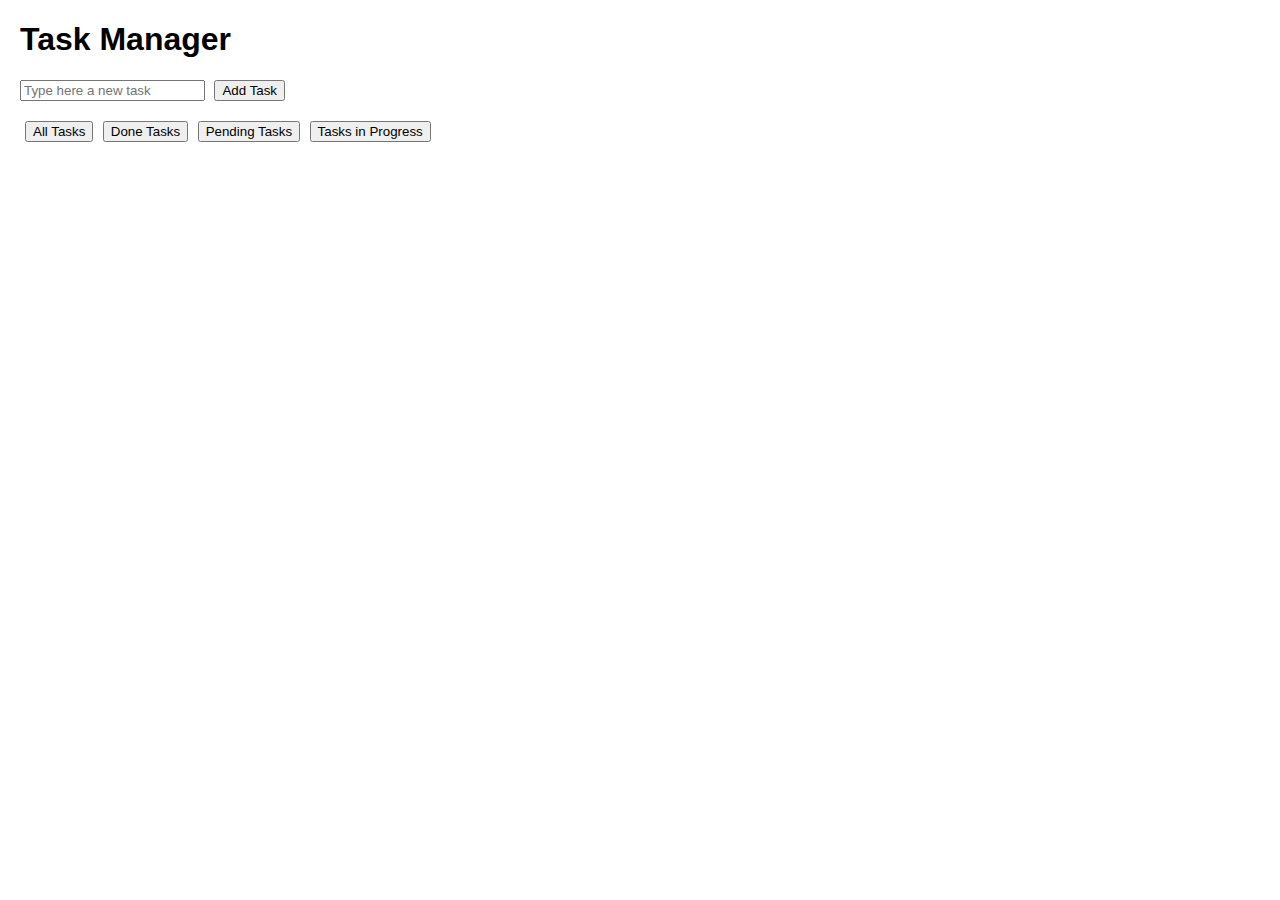
<file: index.html>
<!DOCTYPE html>
<html lang="pt-BR">
<head>
    <meta charset="UTF-8">
    <title> Task Manager </title>
    <style>
        body {font-family: Arial, sans-serif; margin:20px; }
        form, .filtros, ul {margin-bottom: 20px; }
        li { margin-bottom: 10px; }
        button { margin-left: 5px; }
    </style>
</head>

<body>
 <h1> Task Manager </h1>

 <form id="taskForm">
    <input type="text" id="taskInput" placeholder="Type here a new task" required >
    <button type="submit"> Add Task </button>
 </form>


<div class="filtros">
    <button id="allTaskBtn"> All Tasks  </button>
    <button id="doneTasksBtn"> Done Tasks  </button>
    <button id="pendingTasksBtn"> Pending Tasks  </button>
    <button id="inProgressTasksBtn"> Tasks in Progress  </button>
</div>

<!-- Showing tasks   -->
 <ul id="taskList" > </ul>


 <script src="scripts.js"></script>
</body>
</html>
</file>
